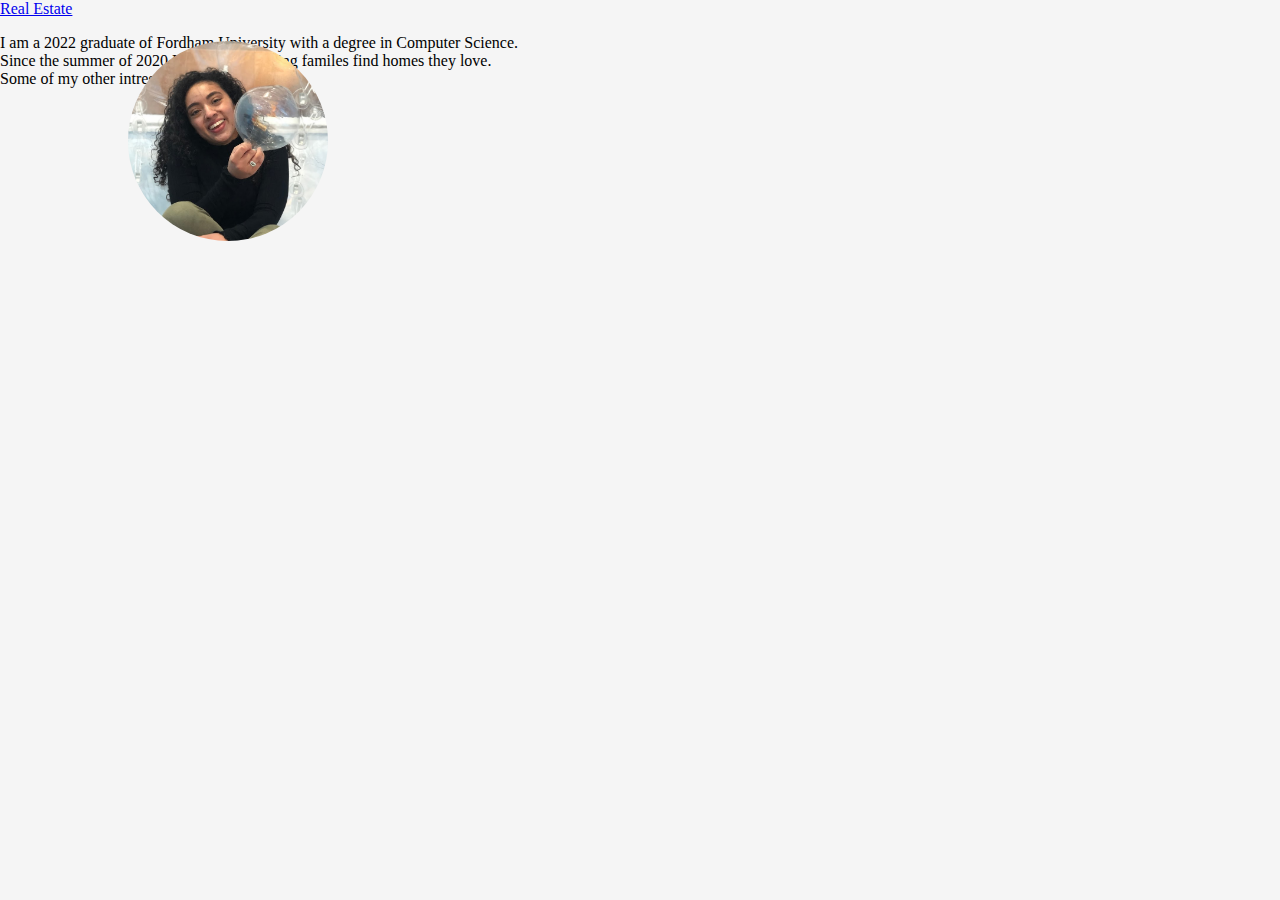
<file: index.html>
<!DOCTYPE html>
<script src="Draw.js"></script>
<meta charset="UTF-8">
<link rel="stylesheet" href="https://VeVeBee.github.io/StyleVera.css">
<link rel="icon" href="https://VeVeBee.github.io/VIVLogo.png" type="image/icon type">
          <a href="C:\Users\viviv\Documents\GitHub\VeVeBee.github.io\index.html">Real Estate</a>
           <div><p class = "ViviClassBody">I am a 2022 graduate of Fordham University with a degree in Computer Science.<br>
             Since the summer of 2020 I have been helping familes find homes they love.<br>
             Some of my other intrest are</p></div>
           <img src="https://VeVeBee.github.io/Squareface.jpg"
                class ="ViviClass"  
                style="position:absolute; border: 6px; top: 4.5%; left:10%; width: 200px; height: 200px; border:none;"alt="Viviana Vera"
                title="Photo of Viviana Vera"><p class = "ViviClassBody" style= "position:absolute; top: 55%;"> <br>
</body>
</file>
